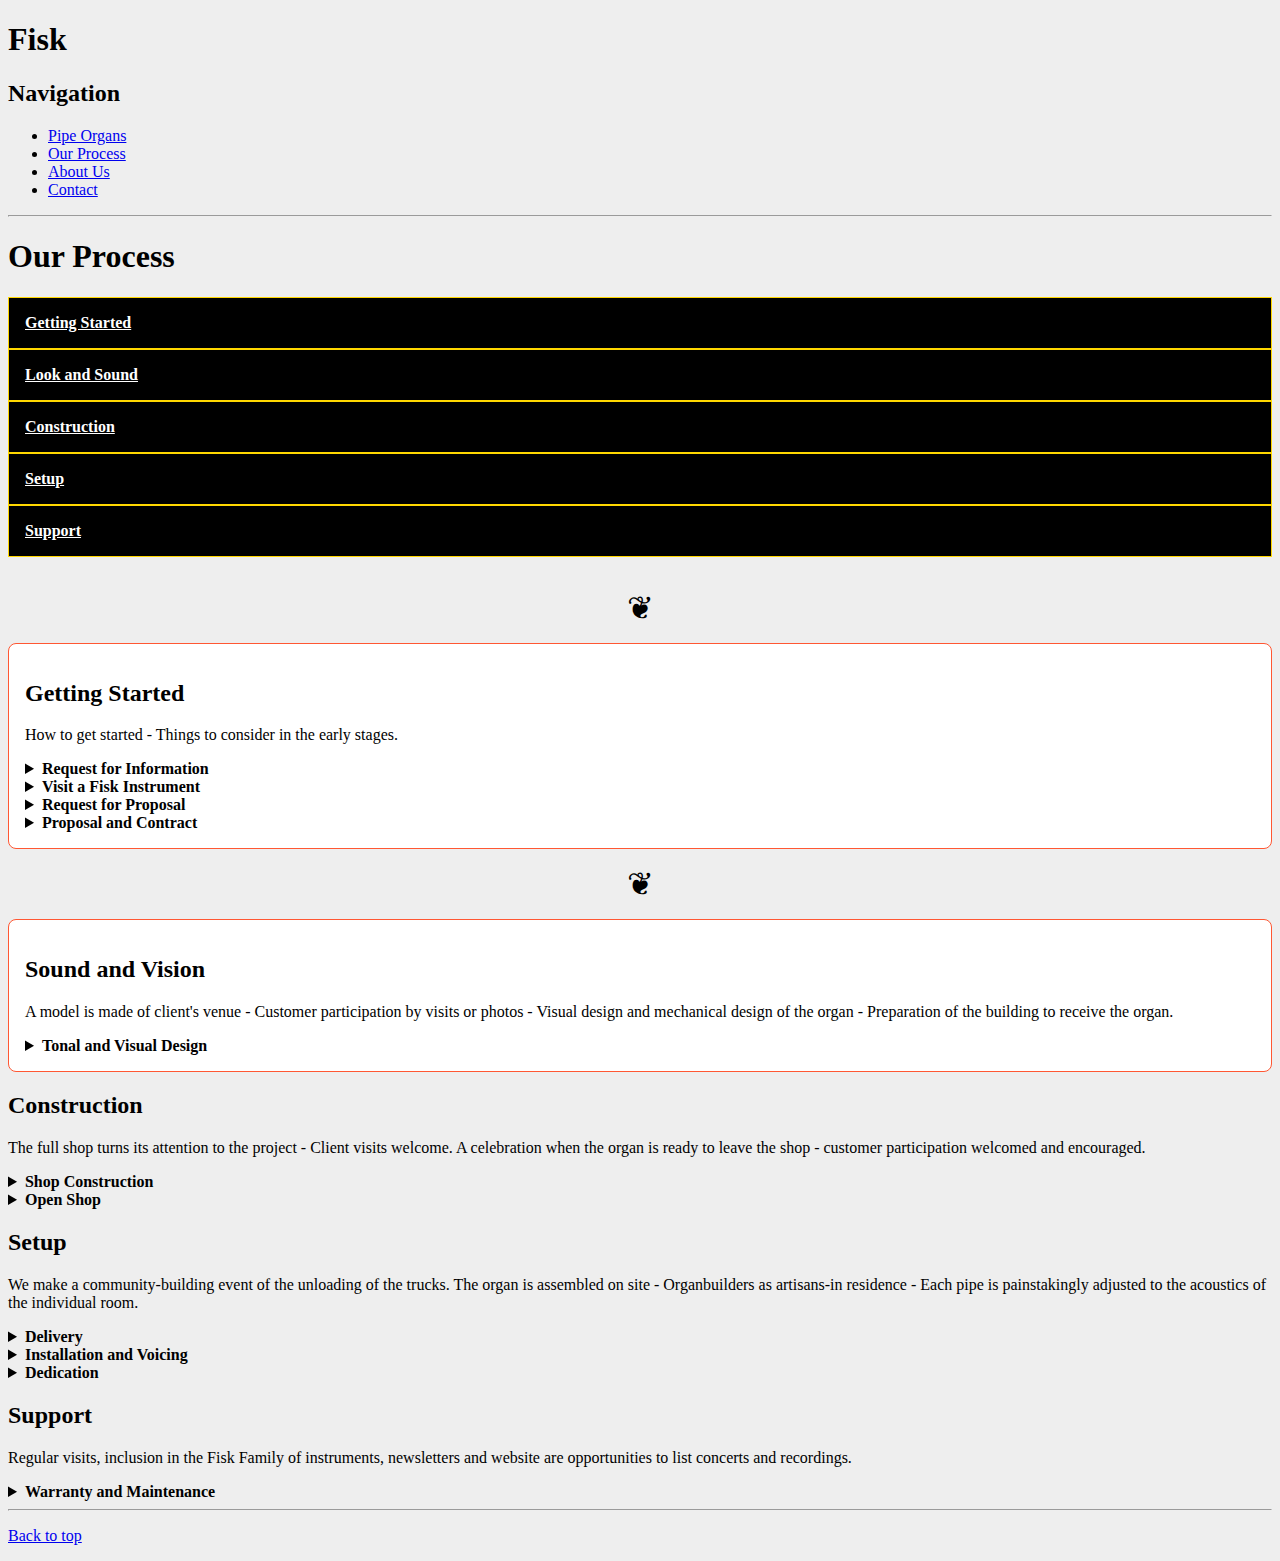
<file: our-process-v1/index.html>
<!DOCTYPE html>
<html dir="ltr" lang="en-us">

<head>
	<meta charset="utf-8">
	<meta content="width=device-width, initial-scale=1" name="viewport">
	<title>Our Process Demo</title><!-- https://github.com/sindresorhus/github-markdown-css -->
	<link rel="stylesheet" href="css/main.css">
</head>
<body>
	<h1 id="fisk">Fisk</h1>

	<h2 id="navigation">Navigation</h2>

	<ul>
		<li>
			<a href="#">Pipe Organs</a>
		</li>
		<li>
			<a href="#our-process">Our Process</a>
		</li>
		<li>
			<a href="#">About Us</a>
		</li>
		<li>
			<a href="#contact">Contact</a>
		</li>
	</ul>
	<hr>

	<h1 id="our-process">Our Process</h1>

<nav id="nav-secondary">
    <ul>
		<li>
			<a href="#getting-started">Getting Started</a>
		</li>
		<li>
			<a href="#look-and-sound">Look and Sound</a>
		</li>
		<li>
			<a href="#construction">Construction</a>
		</li>
		<li>
			<a href="#setup">Setup</a>
		</li>
		<li>
			<a href="#support">Support</a>
		</li>
	</ul>
</nav>

<div class="icon" role="presentation">❦</div>

  <section id="getting-started">
	<h2>Getting Started</h2>

	<p>How to get started - Things to consider in the early stages.</p>

	<details>
		<summary>
			<b id="request-for-information">Request for Information</b>
		</summary>

		<p>Most projects begin with a request for information from an organist or music director, church organ committee, a prospective donor, an architect or designer at a concert hall, or a college or university organist. You may wish to know what we have done in the past that may be similar to the situation in which you find yourself. We have attempted to provide a partial answer to that question in our <a href="#">Instruments</a> section, where we have divided our list of completed work by opus number, by location, by venue, and by size. As designers and builders of custom instruments we hope you will see the breadth of our experience, and that we treat each project individually. Even if you do not see a completed organ similar to your vision, we can help.</p>

		<p>Some clients do not feel they have sufficient knowledge of the organ to make the choices necessary in acquiring a new instrument and decide to hire a consultant. Consultants can often help people assess their needs and wishes and then discover organbuilders who can realize their goals. We are ready to work with you directly, or through your consultant. The American Guild of Organists offers several books that clarify the issues that may arise in purchasing a pipe organ. You can find them on the <a href="https://ago.networkats.com/members_online/members/createorder.asp?action=catalog&catalog=INST&af=AGOG">AGO web site</a>.</p>

		<p>How soon can an organ be delivered? We build instruments in the order in which the contracts are signed, unless customers experience delays in the readiness of their buildings. Our experience and our production data enable us to give you a realistic and accurate estimate of when an organ of a given size may be delivered, how long installation will take, and how long voicing will require. In an industry plagued by late delivery we have been on time or ahead of schedule for the last fifteen years.</p>

		<p>One of the most frequently asked questions concerns approximate costs. We price instruments in their entirety, not per stop, or set, of pipes. Not all sets of pipes are equal in price. At the early stages it is sometimes possible to give a rough estimate based on the size of the room and the uses to which an organ will be put, but for actual budgeting or fund raising purposes it is best to wait until we have been able to more fully assess your needs and make a full proposal.</p>

		<p>If you are thinking about a new organ, we are always happy to talk. We do not have any high-pressure sales staff. When you call C. B. Fisk you will be talking to the very people who build the instruments themselves. It is our pleasure to help make your vision a reality. We hope you will give us the opportunity to do our best work for you.</p>

		<p><a href="#our-process">Back to top</a></p>

		<blockquote>
			<p>Contrasts notwithstanding, each of these pipe organs has in common excellent design, exemplary craftsmanship, and artistic fidelity. They make you want to play them. They teach you about the music. They are superb.</p>
		</blockquote>

		<blockquote>
			<p>Gerre Hancock Organist and Master of Choristers St. Thomas Episcopal Church New York, New York</p>
		</blockquote>
	</details>

	<details>
		<summary>
			<b id="visit-a-fisk-instrument">Visit a Fisk Instrument</b>
		</summary>

		<p>TBA</p>

		<p><a href="#our-process">Back to top</a></p>

	</details>

	<details>
		<summary>
			<b id="request-for-proposal">Request for Proposal</b>
		</summary>

		<p>After initial discussions, you may decide to ask for a formal proposal from us. We ask you for information in order to tailor a proposal to your specific wishes and needs. We'll want to know the size and uses of your facility; for instance, how many people does it seat? What are the approximate dimensions of the room, especially the ceiling height, and its cubic footage? Architectural drawings are often very helpful for existing buildings, or sketches for those buildings just being planned. Photographs of your building, inside and out, will help give us the flavor of the architecture and a sense of the space. In addition, if any acoustical studies have been done on your building, they tell us much about how our instrument will sound in the room.</p>

		<p>Many clients request a consultation visit from us, which we highly recommend. One of the principal members of our firm will come to your church, school or concert hall and spend a day or two getting to know you and the site. We'll have more questions. What kinds of repertoire are most often played? Will the organ be used with orchestras, soloists, or choirs, or all of the above? If in a church, what are the liturgical requirements of the organ? What stops do you want to see included?</p>

		<p>During a consultation visit we have the opportunity to meet your committees, prospective donors, architects, and others concerned, to explain the process and answer questions. We ask that our travel and room and board costs for such a visit be covered, but there are no charges for the consultation itself.</p>

		<p>We are always pleased to put you in touch with clients for whom we have already built organs. There is no one better to tell you what it is like to work with us, how the project unfolded, and the results of our efforts. These former customers can be very helpful in refining your vision.</p>

		<p><a href="#our-process">Back to top</a></p>

		<blockquote>
			<p>Our relations with the personnel at Fisk were outstanding. The principals of the firm communicated effectively with us at every stage of the project, and the various craftspeople and voicers who spent a number of months on our campus endeared themselves to our community. The organ was completed ahead of the scheduled contract date.</p>
		</blockquote>

		<blockquote>
			<p>David Boe Professor of Organ Oberlin Conservatory</p>
		</blockquote>
	</details>

	<details>

	    <summary><b id="proposal-and-contract">Proposal and Contract</b></summary>

	    <p>Our discussions progress as we ask and answer important questions of each other.   We&#39;ll want to know the size and uses of your facility. How many people does it seat, its rough dimensions, are architectural drawings available, what kinds of repertoire are most often played, and much more. It is often advisable to schedule a site visit where we can see your venue and discuss the possibilities in greater detail.
	    When we have come to a thorough understanding of your requirements and wishes we can present a formal proposal. This will include a stop list and the rational    behind it, a design concept sketch, a sample contract, costs and other terms and    conditions. The proposal is our best suggestion for your particular needs.
	    While it is detailed, our proposal is not the final word. It may well stimulate deeper discussion, illuminate challenges and clarify what work remains to be done. Every organ specification is a balance of wishes and means and therefore every Fisk is unique. We expect and welcome further conversation.
	    When we come to complete consensus, a clear and concise contract can be signed with confidence.
	    </p>
	    <blockquote>
	      <p>In sum, from a business standpoint, Fisk delivered exactly what they promised, when they promised it, and for the agreed price, without a hitch. From a design and musical standpoint, they created an instrument of extraordinary beauty,
		flexibility, and power.</p>
	    </blockquote>
	    <blockquote>
	      <p>John D. Eure
		Organ Committee Chair
		Christ Church Episcopal
		Roanoke, VA</p>
	    </blockquote>

  	</details>
  </section>
	<!-- Max started here!-->

  <div class="icon" role="presentation">❦</div>

  <section id="sound-and-vision">
	<h2>Sound and Vision</h2>

	<p>A model is made of client's venue - Customer participation by visits or photos - Visual design and mechanical design of the organ - Preparation of the building to receive the organ.</p>

	<details>
		<summary>
			<b id="tonal-and-visual-design">Tonal and Visual Design</b>
		</summary>

		<p>We seek to create instruments of great beauty that are at home in their surroundings and seem to have always having been there. The design process is complex. Achieving a balance of mechanical, acoustical, and aesthetic factors requires expertise, imagination and your thoughtful observations.</p>

		<p>Our first step is a site visit. Photographs and extensive measurements are made of your venue, or for buildings under construction, architectural drawings are procured. Back at our workshop this information is used to construct a detailed, 3-dimensional scale model of your venue. Within the model the design of the organ begins with the Stop List providing the basis from which the layout of the organ is developed.</p>

    <p>We have found model making to be an invaluable asset to the design process. The model reveals shape, volume, sight lines and even light in a natural and fluid manner. It also offers an unparalleled ability to share the design process with you, via photographs, teleconference or directly during your visits.</p>

		<p><a href="#our-process">Back to top</a></p>

		<p>Opus 139 1:16 Scale Model (Left) and installed in Memorial Church, Harvard University (Right)</p>

		<blockquote>
			<p>… that’s the point of music in worship; to transport us from our physical lives, to give us a glimpse at the eternal. Music is the medium that gives breath to the mystical. Not everyone will understand the minutia of a fine pipe organ, but people do recognize beauty. Beauty and music are inherent attributes of the celebration of divinity and Fisk has brought such beauty to our parish.</p>
		</blockquote>

		<blockquote>
			<p>Homer Ashton Ferguson III, Organist/Choirmaster Emmanuel Episcopal Church Southern Pines, NC</p>
		</blockquote>
	</details>
</section>

	<h2 id="construction">Construction</h2>

	<p>The full shop turns its attention to the project - Client visits welcome. A celebration when the organ is ready to leave the shop - customer participation welcomed and encouraged.</p>

	<details>
		<summary>
			<b id="shop-construction">Shop Construction</b>
		</summary>

		<p>When the final design for an organ nears completion the full shop turns its attention to the project. Shop drawings are prepared either by hand or with AutoCAD detailing every part. Metal is alloyed and cast in sheets from which pipes are made. Seasoned lumber is purchased in the rough, then planed and sawn to create the casework and myriad interior parts of the organ. Keyboards of bone or exotic woods are constructed. Pipework is shop-voiced to preliminary levels and prepared for final installation. Pieces and sub-assemblies are brought together in our 30' by 60' set-up room and the organ is fully assembled and tested. Client visits are welcomed throughout the process, but are especially encouraged at the end when we host an Open Shop.</p>

		<p><a href="#our-process">Back to top</a></p>
	</details>

	<details>
		<summary>
			<b id="open-shop">Open Shop</b>
		</summary>

		<p>We have an open house to celebrate the end of the construction phase of a project, and to give us a chance to show our work to family, friends, suppliers, and colleagues before it leaves Gloucester. Hundreds of people attend these Saturday afternoon gatherings at which our clients and their friends are the guests of honor. Visitors are encouraged to play the organ, tour the shop, and take part in the celebration. It is a great way to invest donors and friends of the project with a sense of the magnitude of their gifts. After the Open Shop the organ is dismantled and carefully packed in air-ride moving vans for transport and delivery, normally three or four weeks later.</p>

		<p><a href="#our-process">Back to top</a></p>
	</details>

	<h2 id="setup">Setup</h2>

	<p>We make a community-building event of the unloading of the trucks. The organ is assembled on site - Organbuilders as artisans-in residence - Each pipe is painstakingly adjusted to the acoustics of the individual room. </p>

	<details>
		<summary>
			<b id="delivery">Delivery</b>
		</summary>

		<p>The day the organ arrives is also a great opportunity for community building and creating a sense of ownership of the new instrument. At churches, the truck pulls up just after the last service on Sunday, and parishioners are asked to help with the unloading. There are many jobs to be done, even for those of no great strength. Many people have told us that delivery day is an event that brings whole congregations together, and becomes an historic milestone in the life of the church, one that today's children will tell their grandchildren about, "I helped when the organ was delivered, sixty years ago."</p>

		<p><a href="#our-process">Back to top</a></p>
	</details>

	<details>
		<summary>
			<b id="installation-and-voicing">Installation and Voicing</b>
		</summary>

		<p>A crew of installation specialists arrives with the organ, typically four or five of the organbuilders who built the organ in the shop. We direct the unloading, then begin the process of re-assembling the organ and fitting it to the building, normally a month of work for a moderate instrument. We think of ourselves as artisans-in-residence and we see education as part of our work, scheduling question and answer sessions to give those interested in the work a chance to learn more about it.</p>

		<p>Once the organ is fully assembled, voicers arrive to begin the work of adjusting each pipe to the acoustics of the building, a task that can only be done on site. It is precise and demanding work, carried on by teams of two people in three or four week rotations. Voicing a moderately sized organ can be the work of four or five months.</p>

		<p>No organbuilding company spends as much time on installation and voicing as does C. B. Fisk. Twenty percent of all the hours in a project happen on your site. This care and artistic precision is a part of what differentiates our company from all others.</p>

		<p><a href="#our-process">Back to top</a></p>

		<blockquote>
			<p>The installation of the instrument - involving careful and precise work - was impressive to observe. Fisk teams worked industriously for months to get the sound that they wanted to hear from the pipes in the new Bridges Hall organ. As a College Organist, I made daily visits to the site - the Fisk personnel were very well prepared to explain the work they carried out in the voicing process not only to me but to people of widely different backgrounds who visited the Hall during these months.</p>
		</blockquote>

		<blockquote>
			<p>Pomona College is as delighted as it is proud to have Fisk Op. 117 on its campus. It is a distinguished and versatile instrument, which perfectly matches its architectural setting.</p>
		</blockquote>

		<blockquote>
			<p>William J. Peterson, College Organist Harry S. and Madge Rice Thatcher Professor Pomona College</p>
		</blockquote>
	</details>

	<details>
		<summary>
			<b id="dedication">Dedication</b>
		</summary>

		<p>When the organ is completed most clients have a concert or series of concerts to celebrate the conclusion of the project and to present the instrument to the wider public. These events often include master classes by visiting recitalists, gala concerts and consecratory services at religious institutions. We have wide experience to offer you in helping to organize these special occasions.</p>

		<p><a href="#our-process">Back to top</a></p>

		<blockquote>
			<p>I have played about 50 concerts in the last two years and of the instruments that I have played, yours clearly allowed the music to speak most freely. These experiences have turned out to be the most musically satisfying of my life.</p>
		</blockquote>

		<blockquote>
			<p>Dr. Martin Jean Assistant Professor of Music University Organist Valparaiso University</p>
		</blockquote>
	</details>

	<h2 id="support">Support</h2>

	<p>Regular visits, inclusion in the Fisk Family of instruments, newsletters and website are opportunities to list concerts and recordings.</p>

	<details>
		<summary>
			<b id="warranty-and-maintenance">Warranty and Maintenance</b>
		</summary>

		<p>We guarantee all our work against defects in materials and workmanship for three years, with longer periods and yearly check-ups available. We service almost all Fisk organs close to our Gloucester workshop, and help arrange for regular maintenance by reputable firms for those outside our service radius. Our website and our newsletter offer ways for all members of the extended Fisk family to stay connected, to post concert information and list recordings. You'll receive invitations to future open shops and dedications, and the Fisk Owners Group meetings at AGO conventions. We'll hope to call on you someday to advise future potential clients.</p>

		<p><a href="#our-process">Back to top</a></p>

		<blockquote>
			<p>I want to express my deep appreciation to you and to everyone at C. B. Fisk for your work on Opus 98. The superb instrument which you built for us is something of great value for First Presbyterian Church and the Evansville community. I have heard nothing but positive comments about the organ from the people of the church and the many visitors who have already come to see and hear it. From my standpoint as a musician, the organ is a joy to work with. It has already taught me a great deal. Of course the building of a new organ was the stated purpose of the business association between C. B. Fisk, Inc. and First Presbyterian Church. However, from the time you and Charlie came to Evansville back in 1980, I felt there was something more to the project than just business. Teaching and learning about the ancient but exciting and multi-faceted art was central. And of course there was the determination to do the job as well as it could possibly be done. How appropriate that this art and such attitudes should be nourished and supported by the church!</p>
		</blockquote>

		<blockquote>
			<p>There is something that I will treasure as much as the opportunity of working with the new organ: the opportunity of becoming acquainted with the people who built this marvelous instrument with so much care and love for what they are doing. The thoughtful, courteous, generous, and caring attitudes which the people at C. B. Fisk have shown in their relationship with the people of First Presbyterian Church are also things of great value. In this respect, to say nothing of the extraordinary instrument you have built for us, we are beneficiaries of something which is truly priceless.</p>
		</blockquote>

		<blockquote>
			<p>Sincerely yours, Douglas Reed Organist First Presbyterian Church Evansville, Indiana</p>
		</blockquote>
	</details>

<hr>

<p><a href="#">Back to top</a></p>

</body>
</html>
</file>
<file: our-process-v1/css/main.css>
body {
  background-color: #eee;
}

#nav-secondary {
  !border: 1px solid #000;
}

#nav-secondary ul {
  list-style: none;
  padding-left: 0;
}

#nav-secondary a {
  display: block;
  font-weight: bold;
  color: white;
  background-color: black;
  padding: 1em;
  border: 1px solid gold;
}

section {
  background-color: white;
  padding: 1em;
  border: 1px solid #FF5733;
  border-radius: .5em;
}

.icon {
  font-size: 2em;
  text-align: center;
  padding: .5em 0;
}
</file>
